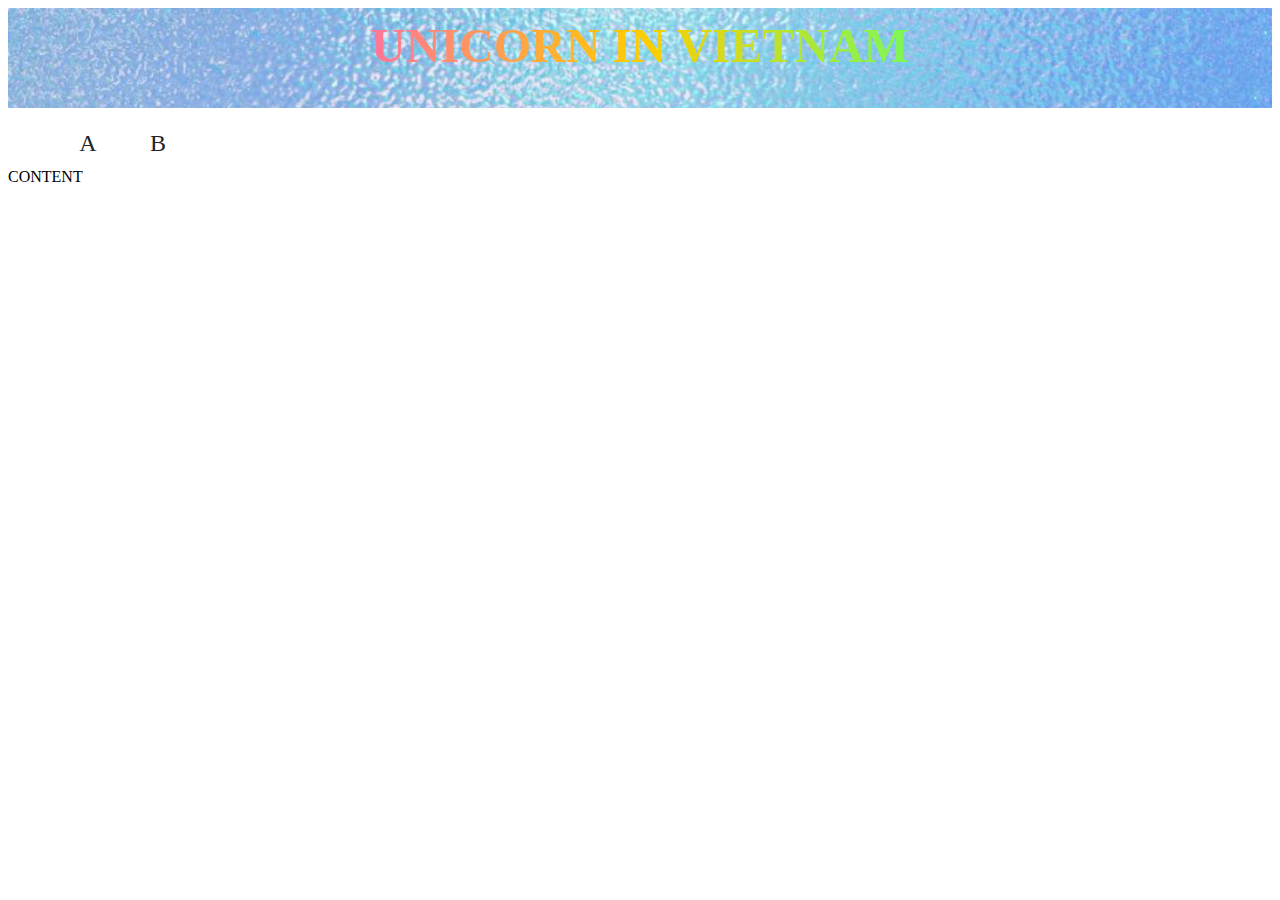
<file: trangchu/index.html>
<!DOCTYPE html>
<html lang="en">
<head>
    <meta charset="UTF-8">
    <meta name="viewport" content="width=device-width, initial-scale=1.0">
    <title>UNICORN IN VIETNAM</title>
    <link rel="stylesheet" href="app.css">
    <script src="app.js"></script>
</head>
<body>
    <div class="Header"><p class="Header-title">UNICORN IN VIETNAM</p>


    </div>
    <div class="Sidebar">
        <div class="navigation">
            <ul>
                <li class="live active" style="--clr:#f44336"><a href="#">
                    <span class="icon">A
                    </span>
                </a></li>
                <li class="live active" style="--clr:#f44336"><a href="#">
                    <span class="icon">B
                    </span>
                </a></li>
                <div class="indicator"></div>
            </ul>
        </div>
    </div>
    <div class="Content">CONTENT</div>
</body>
</html>
</file>
<file: trangchu/app.css>
/*HEADER*/
.Header{
    background-image: url('./img/backgroundHeader.jpg');
    background-size: cover;
    width: 100%;
    height: 100px;
}
.Header p{
    /* Tạo hình ảnh gradient */
    background-image: linear-gradient(to right, #ff00ff, #ff66b2, #ffcc00, #66ff66, #00ccff); /* Các màu tạo nên màu unicorn */
    -webkit-background-clip: text;
    background-clip: text;
    font-size: 3rem;
    color: transparent;
    text-align: center;
    font-family: Agent Orange;
    font-weight: bold;
    margin: 0px; 
    padding-top: 10px;
}
.navigation{
    position: relative;
    width: 400px;
    height: 60px;
    background: white;
    display: flex;
    justify-content: center;
    align-items: center;
    border-radius: 10px;
}
.navigation ul{
    width: 350px;
    display: flex;
}
.navigation li{
    list-style: none;
    position: relative;
    width: 70px;
    height: 60px;
    z-index: 2;
}
.navigation ul li a{
    text-decoration: none;
    color: #555;
    position: relative;
    display: flex;
    justify-content: center;
    align-items: center;
    width: 100%;
    height: 100%;
}
.navigation ul li a .icon{
    position: relative;
    background: #fff;
    display: block;
    width: 55px;
    height: 55px;
    text-align: center;
    line-height: 65px;
    border-radius: 65px;
    color: #222327;
    font-size: 1.5em;
    transition: 0.5s;
    transition-delay: 0s;
}
</file>
